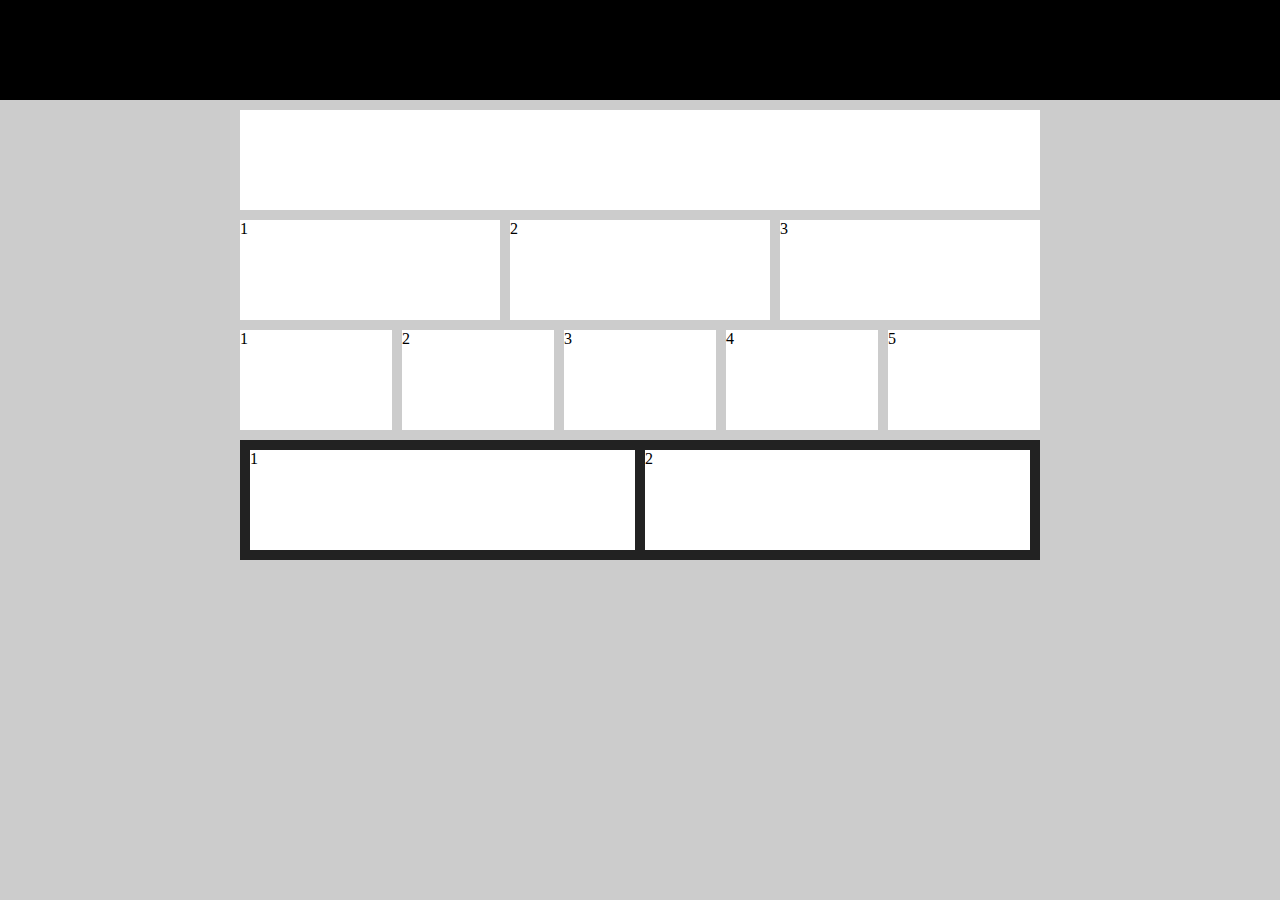
<file: flex.html>
<!DOCTYPE html>
<html lang="en">
<head>
    <meta charset="UTF-8">
    <meta http-equiv="X-UA-Compatible" content="IE=edge">
    <meta name="viewport" content="width=device-width, initial-scale=1.0">
    <title>flex1</title>
    <style>
        *{
            margin: 0;
            padding: 0;
        }
        body{
            background-color: #ccc;
        }

        header{
            height: 100px;
            background-color: #000;
        }

        main{
            width: 800px;
            margin: 10px auto 0;
        }
        main > *+*{
            margin-top: 10px;
        }

        .box1{
            height: 100px;
            background-color: #fff;
        }

        .box2{
            display: flex;
            gap: 10px;
        }
        .box2 div{
            flex: 1;
            height: 100px;
            background-color: #fff;
        }

        .box3{
            display: flex;
        }
        .box3 div{
            flex: 1;    
            height: 100px;
            background-color: #fff;
        }
        .box3 > *+*{
            margin-left: 10px;
        }

        .box4{
            display: flex;
            justify-content: space-between;
            padding: 10px;
            background-color: #222;
        }
        .box4 div{
            width: calc(50% - 5px);
            height: 100px;
            background-color: #fff;
        }
    </style>
</head>
<body>
    <header></header>
    <main>
        <div class="box1"></div>
        <div class="box2">
            <div>1</div>
            <div>2</div>
            <div>3</div>
        </div>
        <div class="box3">
            <div>1</div>
            <div>2</div>
            <div>3</div>
            <div>4</div>
            <div>5</div>
        </div>
        <div class="box4">
            <div>1</div>
            <div>2</div>
        </div>
    </main>
    <footer></footer>
</body>
</html>
</file>
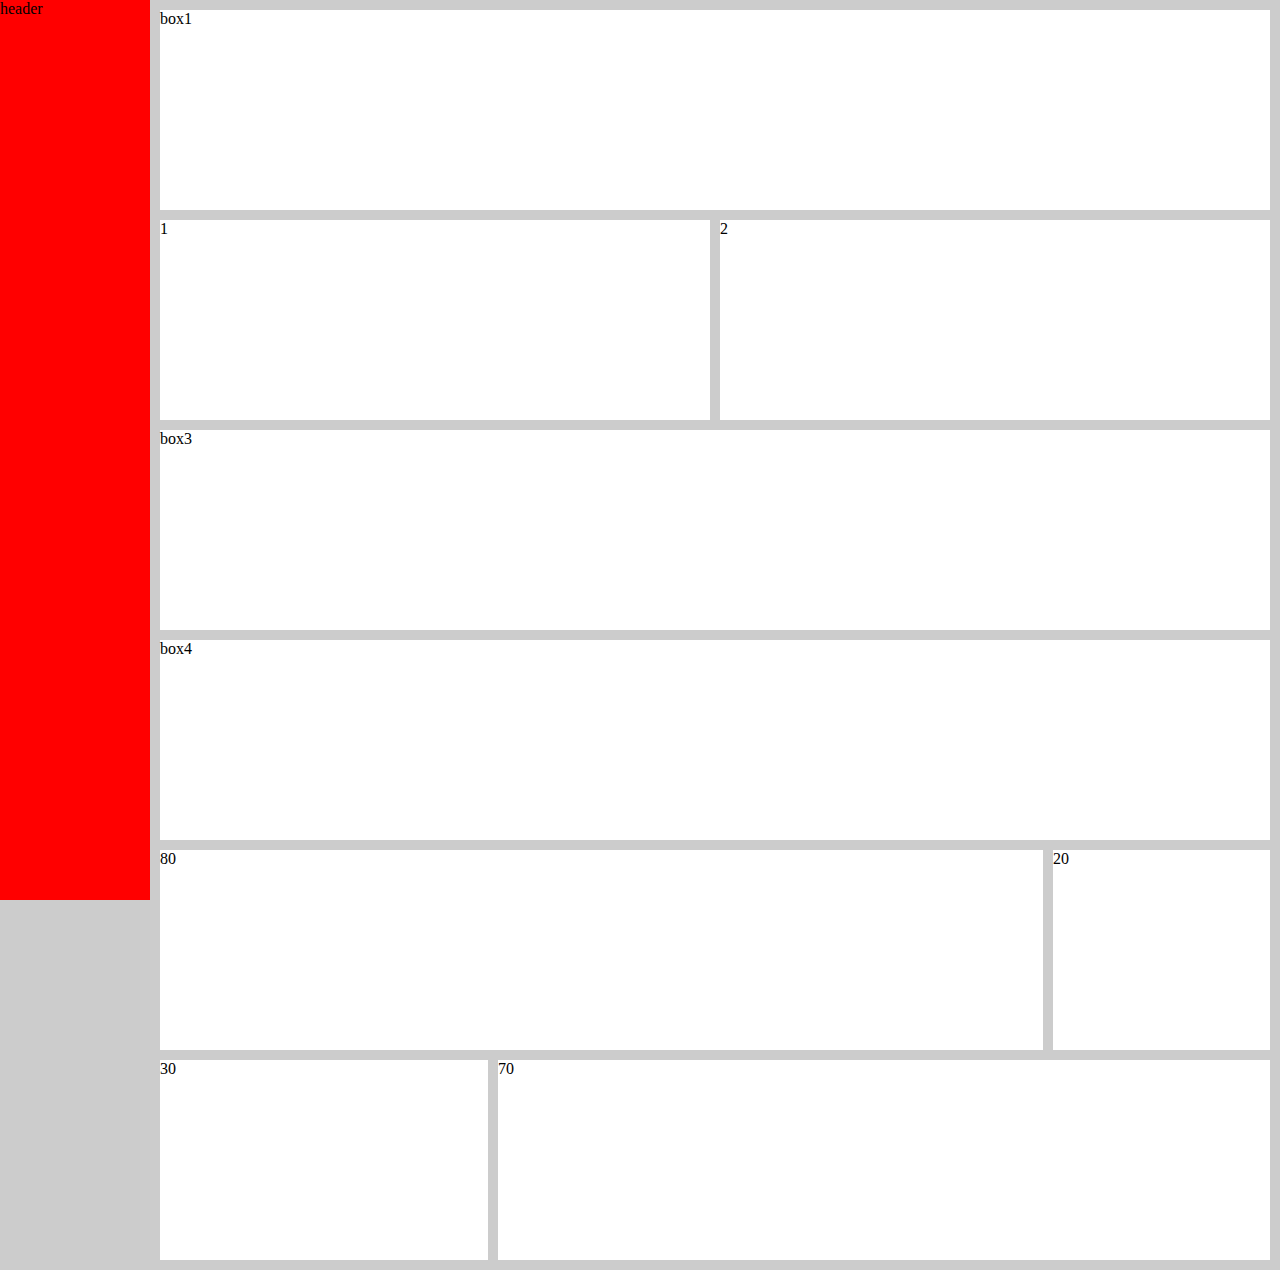
<file: flex2.html>
<!DOCTYPE html>
<html lang="en">
<head>
    <meta charset="UTF-8">
    <meta http-equiv="X-UA-Compatible" content="IE=edge">
    <meta name="viewport" content="width=device-width, initial-scale=1.0">
    <title>Document</title>
    <style>
        *{
            margin: 0;
            padding: 0;
        }
        body{
            background-color: #ccc;
        }

        header{
            position: fixed;
            top: 0;
            left: 0;
            width: 150px;
            height: 100%;
            background-color: #f00;
        }

        main{
            margin: 10px 10px 10px 160px;
        }
        main > *+*{
            margin-top: 10px;
        }

        .box1,.box3,.box4{
            height: 200px;
            background-color: #fff;
        }

        .box2{
            display: flex;
            gap: 10px;
        }
        .box2 div{
            flex: 1;
            height: 200px;
            background-color: #fff;
        }

        .box5{
            display: flex;
            justify-content: space-between;
        }
        .box5 div{
            width: calc(80% - 5px);
            height: 200px;
            background-color: #fff;
        }
        .box5 div:last-child{
            width: calc(20% - 5px);
        }

        .box6{
            display: flex;
            justify-content: space-between;
        }
        .box6 div{
            width: calc(30% - 5px);
            height: 200px;
            background-color: #fff;
        }
        .box6 div:last-child{
            width: calc(70% - 5px);
        }
    </style>
</head>
<body>
    <header>header</header>
    <main>
        <div class="box1">box1</div>
        <div class="box2">
            <div>1</div>
            <div>2</div>
        </div>
        <div class="box3">box3</div>
        <div class="box4">box4</div>
        <div class="box5">
            <div>80</div>
            <div>20</div>
        </div>
        <div class="box6">
            <div>30</div>
            <div>70</div>
        </div>
    </main>
    <footer></footer>
</body>
</html>
</file>
